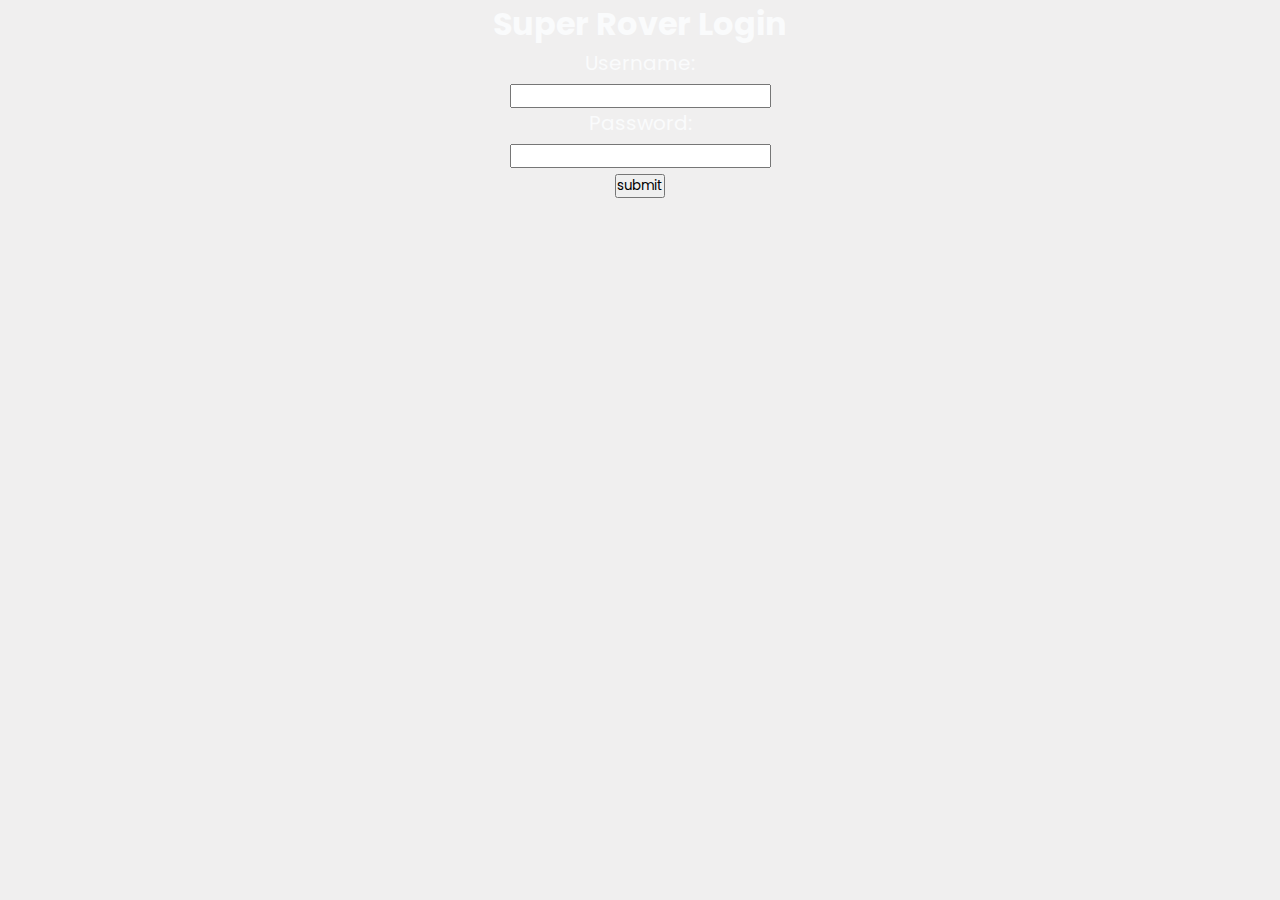
<file: Rover Controller/template/login.html>
<!DOCTYPE html>
<html>
<head>
    <title>Super Rover Login Page</title>
    <link rel="stylesheet" href="styles.css">
    <style>
        body {
          background-image: url('https://img.freepik.com/free-vector/technology-wire-mesh-network-connection-digital-background_1017-28407.jpg?size=626&ext=jpg');
          background-repeat: no-repeat;
          background-attachment: fixed;
          background-size: cover;
        }
        </style>
</head>
<center>
<h1> Super Rover Login </h1>
<body>
    <form action="/login" method="POST">
        <p>Username:</p>
        <p><input type="text" name="username" /></p>
        <p>Password:</p>
        <p><input type="password" name="password" /></p>

        <p><input type="submit" value="submit" /></p>
    </form>
</body>
</center>
</html>
</file>
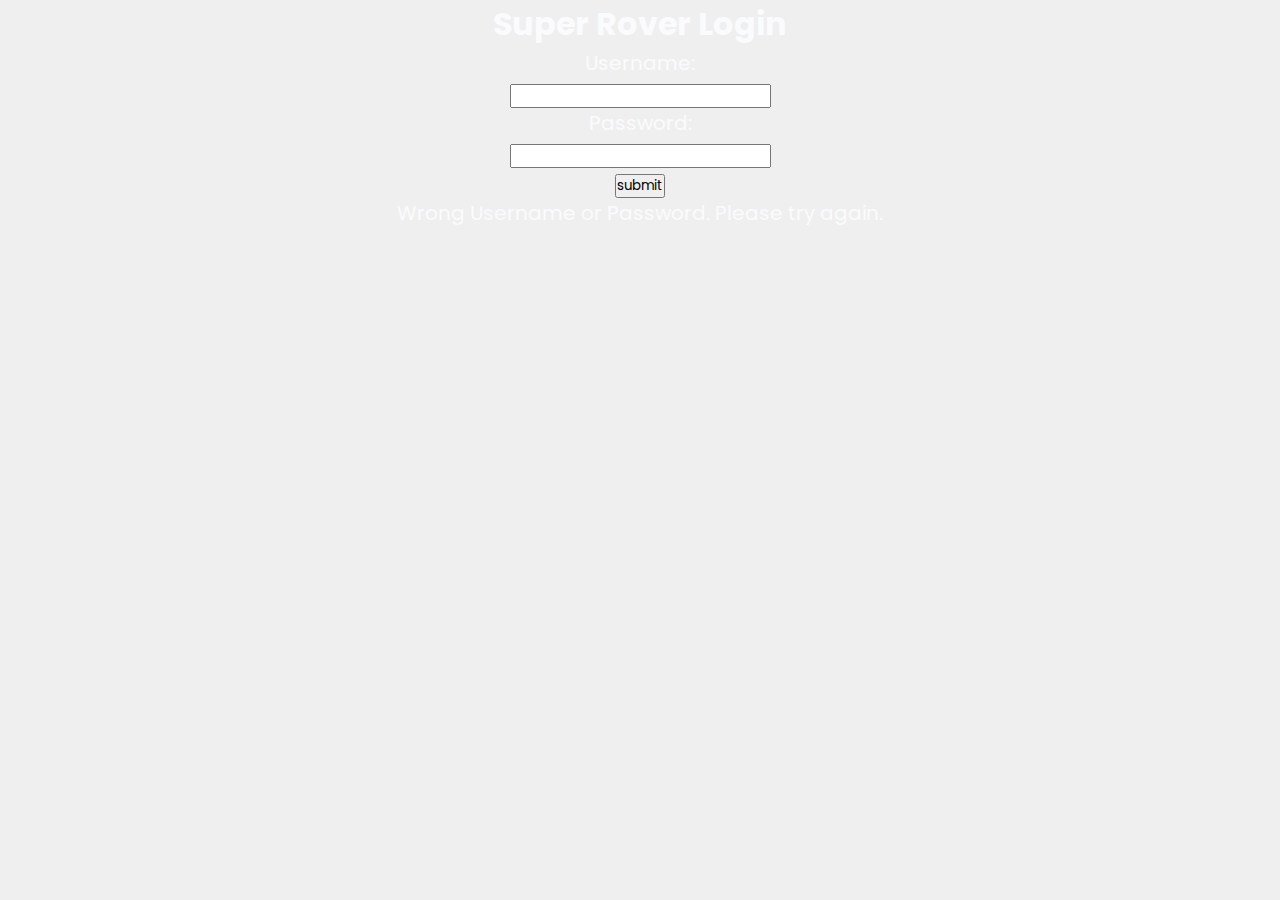
<file: Rover Controller/template/wronglogin.html>
<!DOCTYPE html>
<html>
<head>
    <title>Super Rover Login Page</title>
    <link rel="stylesheet" href="styles.css">
    <style>
        body {
          background-image: url('https://img.freepik.com/free-vector/technology-wire-mesh-network-connection-digital-background_1017-28407.jpg?size=626&ext=jpg');
          background-repeat: no-repeat;
          background-attachment: fixed;
          background-size: cover;
        }
        </style>
</head>
<center>
<h1> Super Rover Login </h1>
<body>
    <form action="/login" method="POST">
        <p>Username:</p>
        <p><input type="text" name="username" /></p>
        <p>Password:</p>
        <p><input type="password" name="password" /></p>

        <p><input type="submit" value="submit" /></p>
	<p> Wrong Username or Password. Please try again. </p>
    </form>
</body>
</center>
</html>
</file>
<file: Rover Controller/template/styles.css>
@import url("https://fonts.googleapis.com/css2?family=Poppins:wght@300;500;600&display=swap");

* {
  margin: 0;
  padding: 0;
  box-sizing: border-box;
  text-decoration: none;
  font-family: "Poppins";
}

body {
  background: #f0efef;
}

.container {
  margin-top: 50px;
}

 img{
   border-radius: 50%;
 }
.container .team {
  width: auto;
  display: flex;
  justify-content: center;
  text-align: center;
  flex-wrap: wrap;
}

.container .team .member {
  width: 325px;
  margin: 10px;
  background: #7f8af3;
  border-radius: 6px;
  box-shadow: 0 1px 2px rgba(124, 123, 123, 0.07);
  padding: 25px;
}

.container .team .member img {
  width: 80px;
}

.container .team .member h3 {
  color: rgb(238, 227, 227);
}

.container .team .member span {
  font-size: 12px;
  color: #999;
}

.container .team .member p {
  margin: 15px 0;
  font-weight: 400;
  color: #999;
  font-size: 15px;
  text-align: justify;
}
 
.container .team .member .btn a {
  background: #ddd;
  display: block;
  float: right;
  width: 125px;
  margin: 0 10px;
  padding: 10px;
  border-radius: 6px;
  color: #444;
  text-transform: capitalize;
  transition: all 0.3s ease;
}

.container .team .member .btn a:hover {
  background: #5a36dd;
  color: #fff;
}

 /*Typography*/
html {
  font: 16px "Lobster", serif;
}

h1 {
  font-size: 2em;
  color: rgb(250, 251, 252);
}

h2 {
  font-size: 1.75em;
  color: rgb(250, 251, 252);
}

h3 {
  font-size: 1.5em;
  color: rgb(250, 251, 252);
}

p {
  font-size: 1.25em;
  color: rgb(250, 251, 252);
}

/*BASE*/
html,
body {
  width: 100%;
  height: 100%;
}

/*Layout*/
* {
  box-sizing: border-box;
}

/*Navigation*/
nav {
  position: relative;
  left: -12em;
  width: 6em;
  height: 100%;
  background: #7f8af3;
  font-family: "Roboto Condensed", sans-serif;
  transition: left 0.85s linear;
}

.nav ul {
  float: left;
  width: 100%;
}

.nav a,
.fa-bars {
  display: block;
  color: #fff;
  font-weight: bold;
  text-decoration: none;
  transition: background 0.35s;
}
.nav a:hover,
.fa-bars:hover {
  background: #a092d3;
}
.nav a:active,
.fa-bars:active {
  background: #a092d3;
}

.nav a {
  padding: 1em 0.5em;
  width: 100%;
}

.fa-bars {
  position: absolute;
  left: 0em;
  padding: 0.25em 0;
  z-index: 99;
  width: 2em;
  background: #7f8af3;
  text-align: center;
  transition: left 0.75s ease-in-out;
}
.fa-bars:hover {
  cursor: pointer;
}

[type=checkbox] {
  display: none;
}
[type=checkbox]:checked + label {
  left: 3em;
}
[type=checkbox]:checked ~ nav {
  left: 0;
}

/*Page Wrapper*/
.wrapper {
  position: absolute;
  top: 0;
  left: 0;
  z-index: -1;
  width: 100%;
  height: 100%;
  background: url(http://www.gratisography.com/pictures/119.jpg) no-repeat;
  background-size: cover;
}

.wrapper > h1 {
  position: absolute;
  top: 20%;
  width: 100%;
  color: #e8f1f3;
  font-size: 3em;
  text-align: center;
}

  
.overlay {
  width: 100%;
  height: 100%;
  background: rgba(42, 35, 146, 0.2);
}


/*Pages*/
section {
  position: absolute;
  top: 0;
  width: 0;
  height: 100%;
  overflow: hidden;
  /*hide all on 0% width*/
  transition: all 0.75s;
}

:target {
  width: 100%;
}

section .content {
  margin: 1em auto;
  max-width: 900px;
  width: 60%;
  color: rgb(80, 43, 139);
}

section h1,
section h2,
section h3 {
  margin-bottom: 0.5em;
  text-align: center;
}

section p {
  margin: 0.5em 0;
  font-family: "lobster";
}

/*Home page*/


/*Team page*/
.about {
  background: rgba(8, 8, 8, 0.75);
}

/*Store page*/
.clients {
  background: rgba(8, 8, 8, 0.75);
}

.clients .row {
  float: left;
  margin-bottom: 1em;
  width: 100%;
}

.client-box {
  float: left;
  margin: 0 3em;
  width: 100px;
  height: 100px;
}

.client-box img {
  display: block;
  width: 100%;
}

/*Contact page*/
.contact {
  background: rgba(8, 8, 8, 0.75);
}

.map-container,
.map-container iframe {
  margin: 2em auto;
  width: 300px;
  height: 300px;
  background: url(https://us.123rf.com/450wm/sudowoodo/sudowoodo1904/sudowoodo190400022/121240822-cute-cartoon-drawing-of-mars-rover-space-exploration-vector-illustration-.jpg?ver=6) no-repeat center center;
  border: 0.5em solid #bcdfe7;
  border-radius: 50%;
  overflow: hidden;
}



/*Arrow Keys*/
.keys {
  font-family: 'Lato', sans-serif;    
  text-align: center;
  width: 500px;
  height: 200px;
  margin: auto;
  padding-bottom: 2em;
}

.arr {
  cursor: pointer;
  width: 100px;
  height: 100px;
  text-align: center;
  line-height: 100px;
  background: grey;
  color: white;
  font-size: 50px;
  border-right: 10px solid darken(grey, 20);
  border-bottom: 10px solid darken(grey, 20);
  border-left: 10px solid darken(grey, 15);
  border-top: 10px solid darken(grey, 10);  
  display: inline-block;
  margin: 5px;
  transition: all .05s linear;
  user-select: none;
}

.arr:active {
  border-bottom: 8px solid #4d4d4d;
  text-shadow: 0 0 10px white, 0 0 10px white, 0 0 20px white;
  transform: translate(0, 2px);
}

.up {
  position: relative;
  top: -4px;
}
.pressed {
  border-bottom: 8px solid #4d4d4d;
  text-shadow: 0 0 10px white;
  transform: translate(0, 2px);
}

.names {
  font-size: 18px;
  font-family: "Lato", sans-serif;
  text-align: center;
  color: white;
  text-shadow: 0 0 10px white, 0 0 10px white, 0 0 10px white, 0 0 10px white;
}

.b {
  color: blue;
  text-shadow: 0 0 10px blue, 0 0 10px blue, 0 0 10px blue, 0 0 10px blue;
  font-size: 100px;
  font-family: serif;
}

.a {
  color: yellow;
  text-shadow: 0 0 10px yellow, 0 0 10px yellow, 0 0 10px yellow, 0 0 10px yellow;
  font-size: 100px;
  font-family: serif;
}

.fa-arrow-circle-o-down:before {
  content: "\f01a";
}
.fa-arrow-circle-o-up:before {
  content: "\f01b";
}
.fa-arrows:before {
  content: "\f047";
}
.fa-arrow-left:before {
  content: "\f060";
}
.fa-arrow-right:before {
  content: "\f061";
}
.fa-arrow-up:before {
  content: "\f062";
}
.fa-arrow-down:before {
  content: "\f063";
}
.fa-arrows-v:before {
  content: "\f07d";
}
.fa-arrows-h:before {
  content: "\f07e";
}
.fa-arrow-circle-left:before {
  content: "\f0a8";
}
.fa-arrow-circle-right:before {
  content: "\f0a9";
}
.fa-arrow-circle-up:before {
  content: "\f0aa";
}
.fa-arrow-circle-down:before {
  content: "\f0ab";
}
.fa-arrows-alt:before {
  content: "\f0b2";
}
.fa-location-arrow:before {
  content: "\f124";
}
.fa-long-arrow-down:before {
  content: "\f175";
}
.fa-long-arrow-up:before {
  content: "\f176";
}
.fa-long-arrow-left:before {
  content: "\f177";
}
.fa-long-arrow-right:before {
  content: "\f178";
}
.fa-arrow-circle-o-right:before {
  content: "\f18e";
}
.fa-arrow-circle-o-left:before {
  content: "\f190";
}

/* latin-ext */
@font-face {
  font-family: 'Lato';
  font-style: normal;
  font-weight: 300;
  src: url(https://fonts.gstatic.com/s/lato/v20/S6u9w4BMUTPHh7USSwaPGR_p.woff2) format('woff2');
  unicode-range: U+0100-024F, U+0259, U+1E00-1EFF, U+2020, U+20A0-20AB, U+20AD-20CF, U+2113, U+2C60-2C7F, U+A720-A7FF;
}
/* latin */
@font-face {
  font-family: 'Lato';
  font-style: normal;
  font-weight: 300;
  src: url(https://fonts.gstatic.com/s/lato/v20/S6u9w4BMUTPHh7USSwiPGQ.woff2) format('woff2');
  unicode-range: U+0000-00FF, U+0131, U+0152-0153, U+02BB-02BC, U+02C6, U+02DA, U+02DC, U+2000-206F, U+2074, U+20AC, U+2122, U+2191, U+2193, U+2212, U+2215, U+FEFF, U+FFFD;
}
</file>
